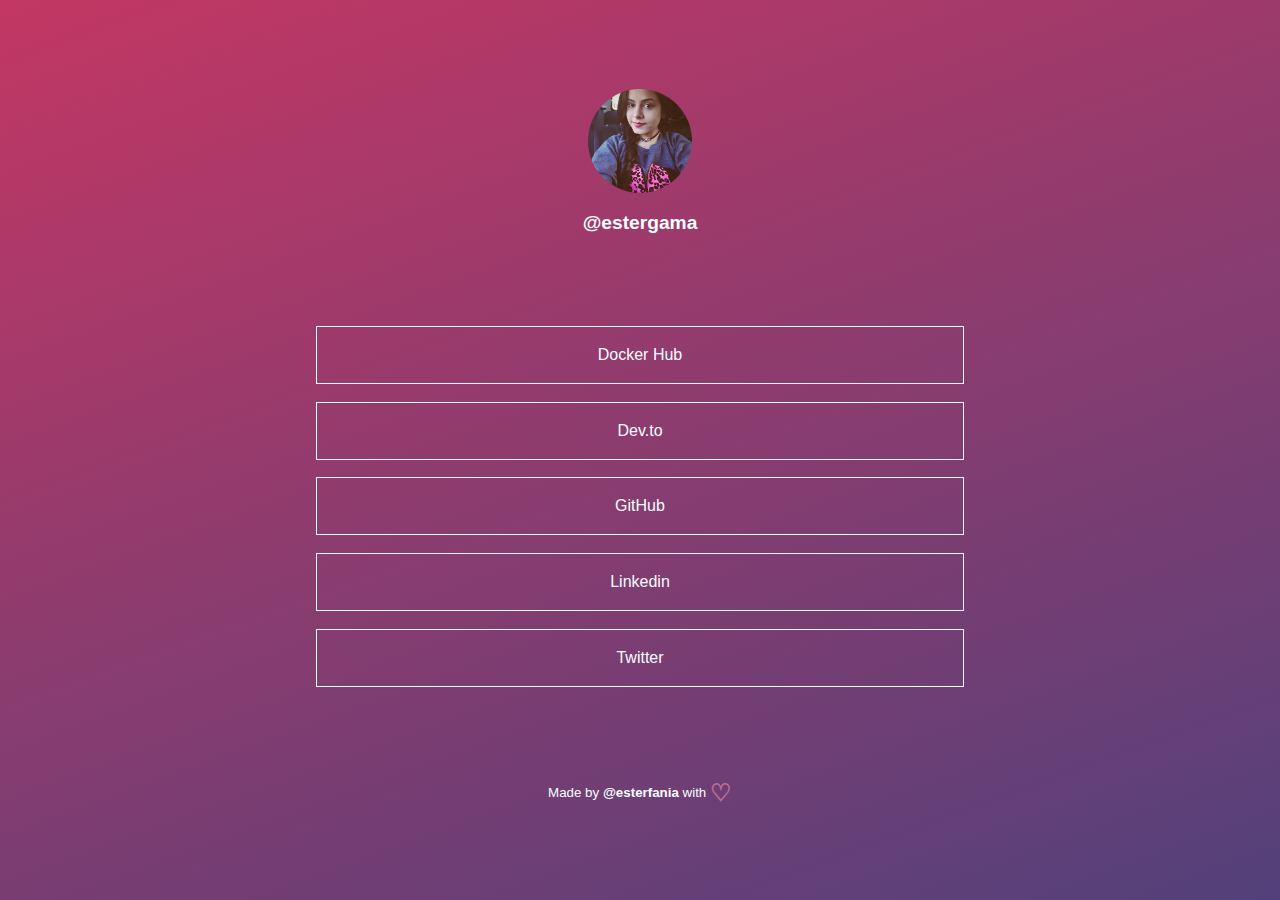
<file: index.html>
<!DOCTYPE html>
<html lang="pt-br">
  <head>
    <meta charset="utf-8" />
    <title>Ester Gama</title>
    <meta name="viewport" content="width=device-width, initial-scale=1" />
    <meta name="description" content="Links importantes de Esterfania" />
    <meta property="og:image" content="/assets/img/avatar.jpg" />
    <meta property="og:image:width" content="150" />
    <meta property="og:image:height" content="150" />
    <meta property="article:author" content="Ester Gama" />
    <link rel="stylesheet" href="style/reset.css" />
    <link rel="stylesheet" href="style/style.css" />
    <link rel="shortcut icon" href="assets/favicon.ico" type="image/x-icon" />
    <link rel="icon" href="assets/favicon.ico" type="image/x-icon" />
  </head>
  <body class="container">
    <header class="header">
      <div
        class="header__avatar"
        role="img"
        aria-label="Avatar de uma menina com cabelo preto e blusa cinza"
      ></div>
      <h1 class="header__username">@estergama</h1>
    </header>
    <main class="main">
      <section class="group">
        <a
          target="_blank"
          class="group__link"
          href="https://hub.docker.com/u/estergama"
        >
          Docker Hub
        </a>
        <a target="_blank" class="group__link" href="https://dev.to/esterfania">
          Dev.to
        </a>
        <a
          target="_blank"
          class="group__link"
          href="https://github.com/esterfania"
          >GitHub
        </a>
        <a
          target="_blank"
          class="group__link"
          href="https://www.linkedin.com/in/esterfania-gama"
          >Linkedin
        </a>
        <a
          target="_blank"
          class="group__link"
          href="https://twitter.com/istergs"
          >Twitter
        </a>
      </section>
    </main>
    <footer class="footer">
      <small class="footer__credits"
        >Made by
        <a
          class="footer__link"
          href="https://github.com/esterfania"
          target="_blank"
          >@esterfania
        </a>
        with
      </small>
    </footer>
  </body>
</html>
</file>
<file: style/style.css>
:root {
  --white: hsl(185, 100%, 98%);
  --primary: hsl(341, 56%, 49%);
  --secondary: hsla(259, 46%, 28%, 0.879);
  --tertiary: hsla(28, 76%, 68%, 0.077);
  --gray: hsla(183, 91%, 87%, 0.12);
  --red: hsla(341, 73%, 75%, 0.591);
}

.container {
  color: var(--white);
  background: rgb(59, 38, 103);
  background: linear-gradient(160deg, var(--primary) 0%, var(--secondary) 100%);
  font-family: -apple-system, BlinkMacSystemFont, "Segoe UI", Roboto, Oxygen,
    Ubuntu, Cantarell, "Open Sans", "Helvetica Neue", sans-serif;

  display: flex;
  flex-direction: column;
  justify-content: space-evenly;
}

.header {
  display: flex;
  flex-direction: column;
  justify-content: center;
  align-items: center;
  padding-top: 1rem;
}

.header__avatar {
  border-radius: 50%;
  width: 6.5rem;
  height: 6.5rem;
  background-image: url("../assets/img/avatar.jpg");
  background-size: cover;
}

.header__username {
  font-size: 1.2rem;
  padding-top: 1rem;
}

.main {
  margin: 0px auto;
  width: 100vw;
  max-width: 680px;
  padding-top: 1rem;
}

.group {
  display: flex;
  flex-direction: column;
  justify-content: center;
}

.group__link {
  display: block;
  position: relative;
  padding: 1rem;
  text-align: center;
  border: 0.1rem solid var(--white);
  margin: 0 1rem;
}
.group__link:not(:last-child) {
  margin-bottom: 1.1rem;
}

.group__link:hover {
  background: var(--gray);
  box-shadow: 0 8px 32px 0 var(--gray);
  backdrop-filter: blur(4px);
  -webkit-backdrop-filter: blur(4px);
  cursor: pointer;
  transition: ease-in-out 0.5s;
}

.group__link,
.group__link:visited,
.footer__link,
.footer__link:visited {
  color: var(--white);
  text-decoration: none;
  outline-color: var(--secondary);
}

.footer {
  position: relative;
  bottom: 0;
  text-align: center;
  padding: 1rem 0;
}
.footer__link,
.footer__link:visited {
  font-weight: bolder;
}
.footer__credits::after {
  content: "\2661";
  color: var(--red);
  font-size: 1.5rem;
  font-weight: bolder;
  vertical-align: middle;
}
</file>
